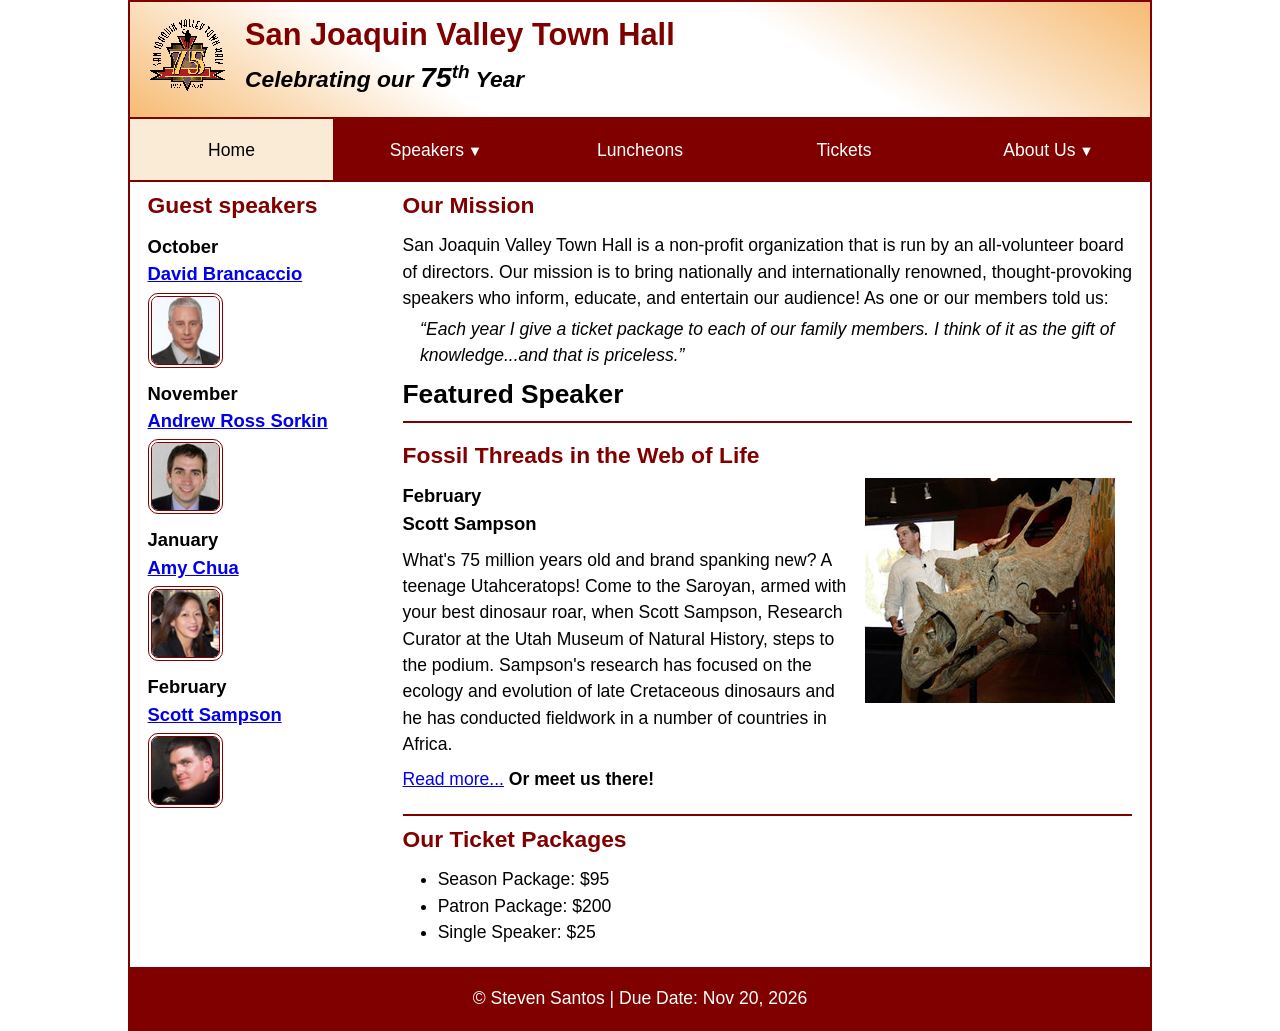
<file: index.html>
<!DOCTYPE html>
<html lang="en">

<head>
	<meta charset="utf-8">
	<title>San Joaquin Valley Town Hall</title>
	<meta name="viewport" content="width=device-width, initial-scale=1">
	<link rel="icon" href="images/favicon.ico">
	<link rel="stylesheet" href="styles/main.css">
</head>

<body>
	<header>
		<img src="images/town_hall_logo.gif" alt="Town Hall logo">
		<h2>San Joaquin Valley Town Hall</h2>
		<h3>Celebrating our <em class="large">75</em><sup>th</sup> Year</h3>
	</header>
	<nav class="navbar">
		<input type="checkbox" id="checkbox-toggle">
		<label for="checkbox-toggle" class="menu-btn"></label>

		<ul class="menu">
			<li><a class="current">Home</a></li>
			<li>
				<a href="#">Speakers<small></small></a>
				<ul class="submenu">
					<li><a href="speakers/brancaccio.html">David Brancaccio</a></li>
					<li><a href="speakers/sorkin.html">Andrew Ross Sorkin</a></li>
					<li><a href="speakers/chua.html">Amy Chua</a></li>
					<li><a href="speakers/sampson.html">Scott Sampson</a></li>
				</ul>
			</li>
			<li><a href="#">Luncheons</a></li>
			<li><a href="#">Tickets</a></li>
			<li>
				<a href="#">About Us<small></small></a>
				<ul class="submenu">
					<li><a href="#">Our History</a></li>
					<li><a href="#">Board of Directors</a></li>
					<li><a href="#">Past Speakers</a></li>
					<li><a href="#">Contact Us</a></li>
				</ul>
			</li>
		</ul>
	</nav>
	<main>
		<aside>
			<h2>Guest speakers</h2>
			<h3>October<br><a href="speakers/brancaccio.html">David Brancaccio</a></h3>
			<img src="images/brancaccio75.jpg" alt="David Brancaccio photo">
			<h3>November<br><a href="speakers/sorkin.html">Andrew Ross Sorkin</a></h3>
			<img src="images/sorkin75.jpg" alt="Andrew Ross Sorkin photo">
			<h3>January<br><a href="speakers/chua.html">Amy Chua</a></h3>
			<img src="images/chua75.jpg" alt="Amy Chua photo">
			<h3>February<br><a href="speakers/sampson.html">Scott Sampson</a></h3>
			<img src="images/sampson75.jpg" alt="Scott Sampson photo">
		</aside>

		<section>
			<h2>Our Mission</h2>
			<p>San Joaquin Valley Town Hall is a non-profit organization that is run by an
				all-volunteer board of directors. Our mission is to bring nationally and
				internationally renowned, thought-provoking speakers who inform, educate,
				and entertain our audience! As one or our members told us:</p>
			<blockquote>&ldquo;Each year I give a ticket package to each of our family members.
				I think of it as the gift of knowledge...and that is priceless.&rdquo;</blockquote>

			<h1>Featured Speaker</h1>
			<article class="featured">
				<h2>Fossil Threads in the Web of Life</h2>
				<img src="images/sampson_dinosaur.jpg" alt="Scott Sampson with dinosaur">
				<h3>February<br>
					Scott Sampson</h3>
				<p>What's 75 million years old and brand spanking new? A teenage Utahceratops!
					Come to the Saroyan, armed with your best dinosaur roar, when Scott Sampson, Research
					Curator at the Utah Museum of Natural History, steps to the podium. Sampson's research
					has focused on the ecology and evolution of late Cretaceous dinosaurs and he has conducted
					fieldwork in a number of countries in Africa.</p>
				<p><a href="speakers/sampson.html">Read more...</a>&nbsp;<b>Or meet us there!</b></p>
			</article>

			<h2>Our Ticket Packages</h2>
			<ul>
				<li>Season Package: $95</li>
				<li>Patron Package: $200</li>
				<li>Single Speaker: $25</li>
			</ul>
		</section>
	</main>
	<footer>
		<p>&copy; Steven Santos | Due Date: Nov 20, 2026</p>
	</footer>
</body>

</html>
</file>
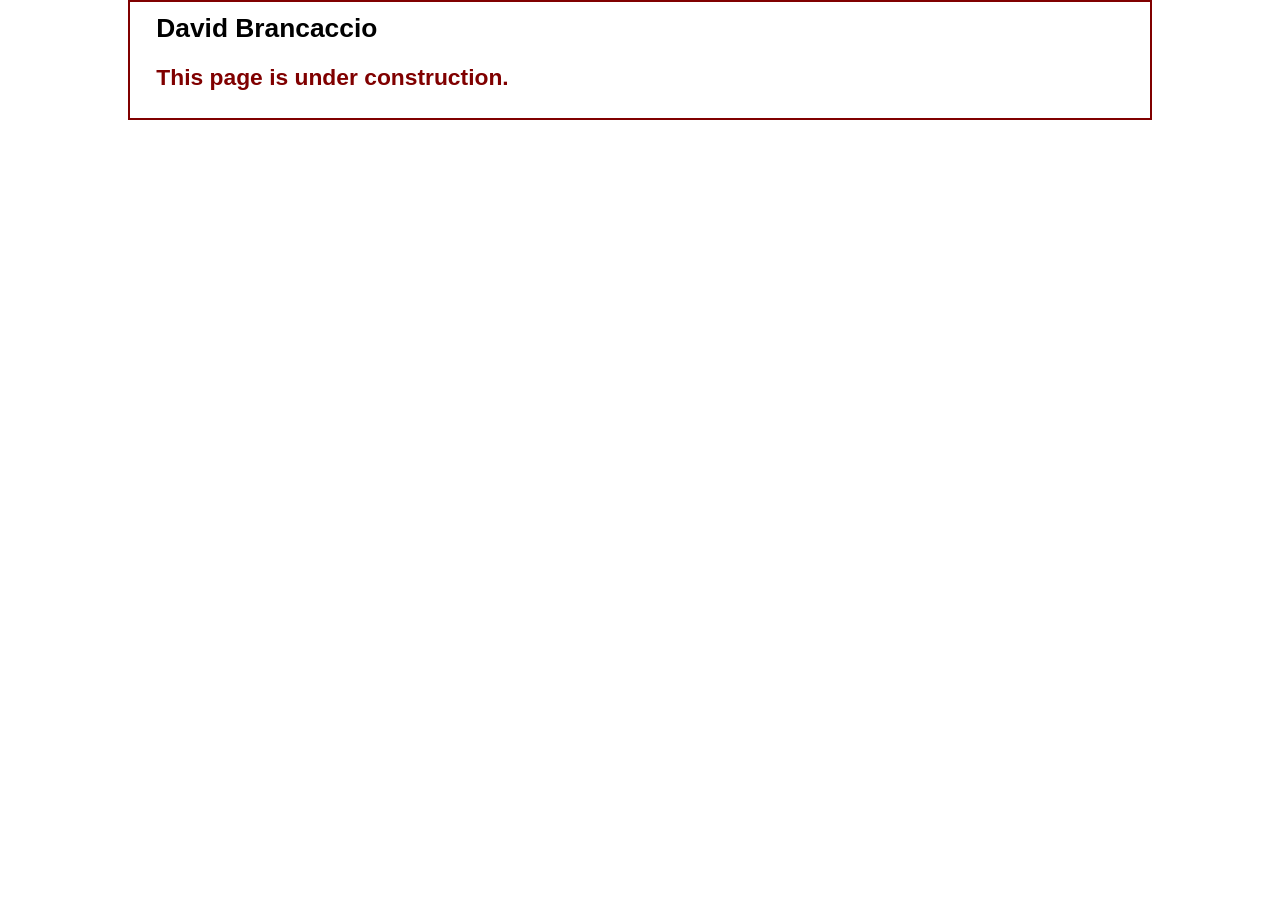
<file: speakers/brancaccio.html>
<!DOCTYPE html>
<html lang="en">

<head>
	<meta charset="utf-8">
	<title>San Joaquin Valley Town Hall</title>
	<link rel="icon" href="../images/favicon.ico">
	<link rel="stylesheet" href="../styles/main.css">
</head>

<body>
	<main>
		<section>
			<h1>David Brancaccio</h1>
			<h2>This page is under construction.</h2>
		</section>
	</main>
</body>

</html>
</file>
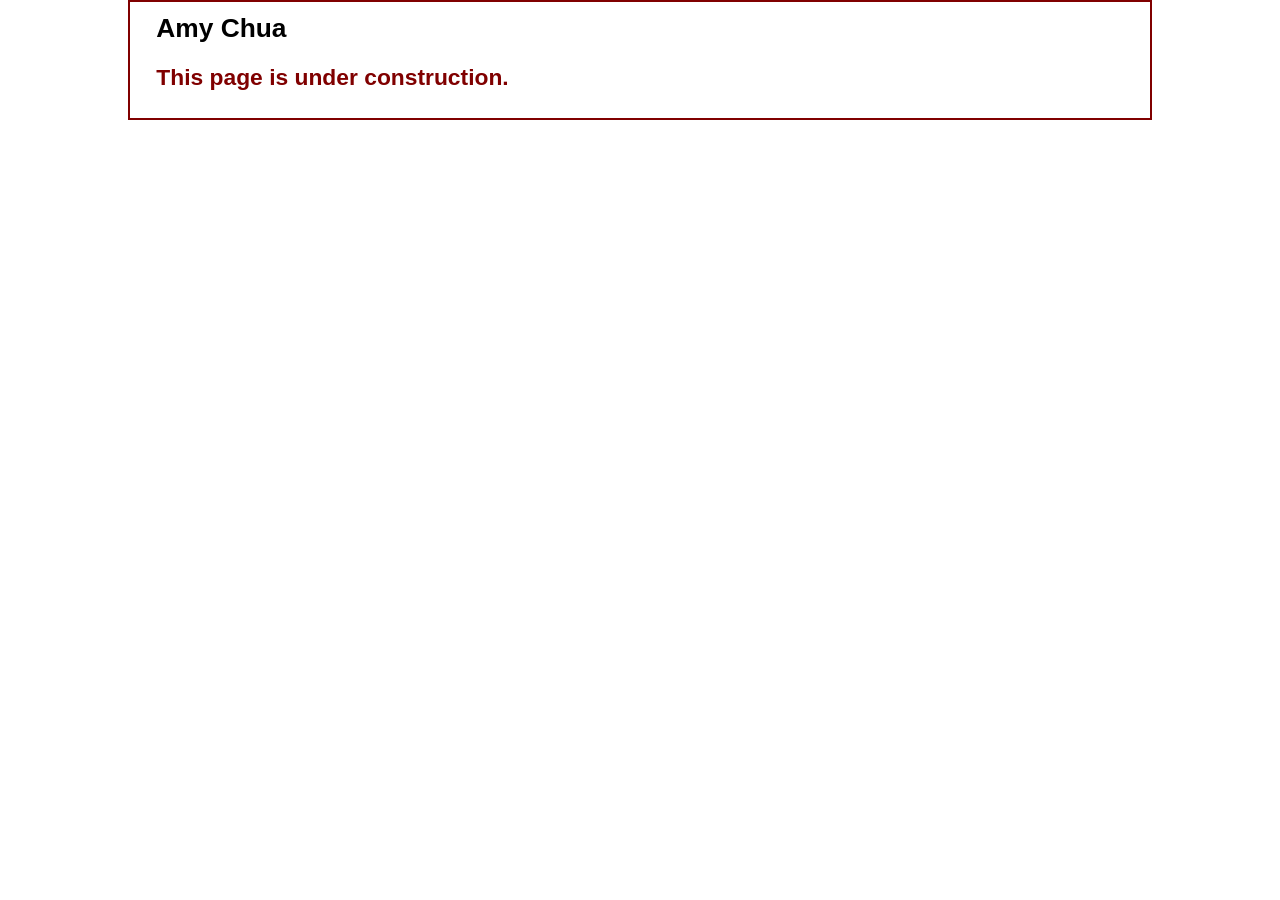
<file: speakers/chua.html>
<!DOCTYPE html>
<html lang="en">

<head>
	<meta charset="utf-8">
	<title>San Joaquin Valley Town Hall</title>
	<link rel="icon" href="../images/favicon.ico">
	<link rel="stylesheet" href="../styles/main.css">
</head>

<body>
	<main>
		<section>
			<h1>Amy Chua</h1>
			<h2>This page is under construction.</h2>
		</section>
	</main>
</body>

</html>
</file>
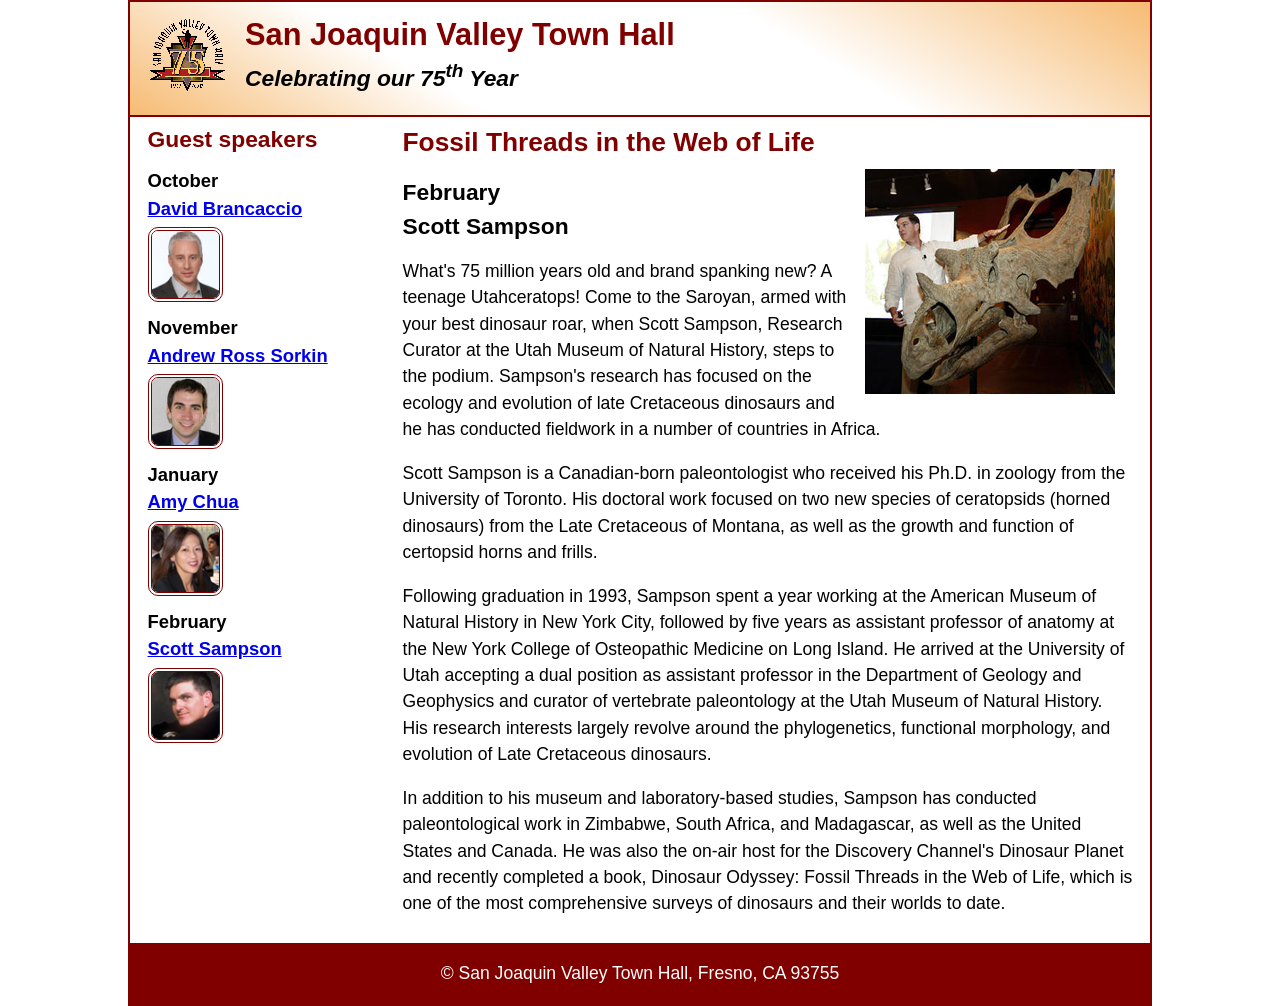
<file: speakers/sampson.html>
<!DOCTYPE html>
<html lang="en">

<head>
	<meta charset="utf-8">
	<title>San Joaquin Valley Town Hall</title>
	<meta name="viewport" content="width=device-width, initial-scale=1">
	<link rel="icon" href="../images/favicon.ico">
	<link rel="stylesheet" href="../styles/main.css">
</head>

<body>
	<header>
		<img src="../images/town_hall_logo.gif" alt="Town Hall logo">
		<h2>San Joaquin Valley Town Hall</h2>
		<h3>Celebrating our <span class="shadow">75<sup>th</sup></span> Year</h3>
	</header>
	<main>
		<aside>
			<h2>Guest speakers</h2>
			<h3>October<br><a href="../speakers/brancaccio.html">David Brancaccio</a></h3>
			<img src="../images/brancaccio75.jpg" alt="David Brancaccio photo">
			<h3>November<br><a href="../speakers/sorkin.html">Andrew Ross Sorkin</a></h3>
			<img src="../images/sorkin75.jpg" alt="Andrew Ross Sorkin photo">
			<h3>January<br><a href="../speakers/chua.html">Amy Chua</a></h3>
			<img src="../images/chua75.jpg" alt="Amy Chua photo">
			<h3>February<br><a href="../speakers/sampson.html">Scott Sampson</a></h3>
			<img src="../images/sampson75.jpg" alt="Scott Sampson photo">
		</aside>
		<section class="speaker">
			<h1>Fossil Threads in the Web of Life</h1>
			<article>
				<img src="../images/sampson_dinosaur.jpg" alt="Scott Sampson with dinosaur">
				<h2>February<br>Scott Sampson</h2>
				<p>What's 75 million years old and brand spanking new? A teenage Utahceratops! Come to the 
				   Saroyan, armed with your best dinosaur roar, when Scott Sampson, Research Curator at the 
				   Utah Museum of Natural History, steps to the podium. Sampson's research has focused on the 
				   ecology and evolution of late Cretaceous dinosaurs and he has conducted fieldwork in a number 
				   of countries in Africa.</p>
				<p>Scott Sampson is a Canadian-born paleontologist who received his Ph.D. in zoology from the 
				   University of Toronto. His doctoral work focused on two new species of ceratopsids (horned 
				   dinosaurs) from the Late Cretaceous of Montana, as well as the growth and function of certopsid 
				   horns and frills.</p>
				<p>Following graduation in 1993, Sampson spent a year working at the American Museum of Natural 
				   History in New York City, followed by five years as assistant professor of anatomy at the New 
				   York College of Osteopathic Medicine on Long Island. He arrived at the University of Utah 
				   accepting a dual position as assistant professor in the Department of Geology and Geophysics 
				   and curator of vertebrate paleontology at the Utah Museum of Natural History. His research 
				   interests largely revolve around the phylogenetics, functional morphology, and evolution of 
				   Late Cretaceous dinosaurs.</p>
				<p>In addition to his museum and laboratory-based studies, Sampson has conducted paleontological 
				   work in Zimbabwe, South Africa, and Madagascar, as well as the United States and Canada. He was 
				   also the on-air host for the Discovery Channel's Dinosaur Planet and recently completed a book, 
				   Dinosaur Odyssey: Fossil Threads in the Web of Life, which is one of the most 
				   comprehensive surveys of dinosaurs and their worlds to date.</p>
			</article>
		</section>
	</main>
	<footer>
		<p>&copy; San Joaquin Valley Town Hall, Fresno, CA 93755</p>
	</footer>
</body>
</html>
</file>
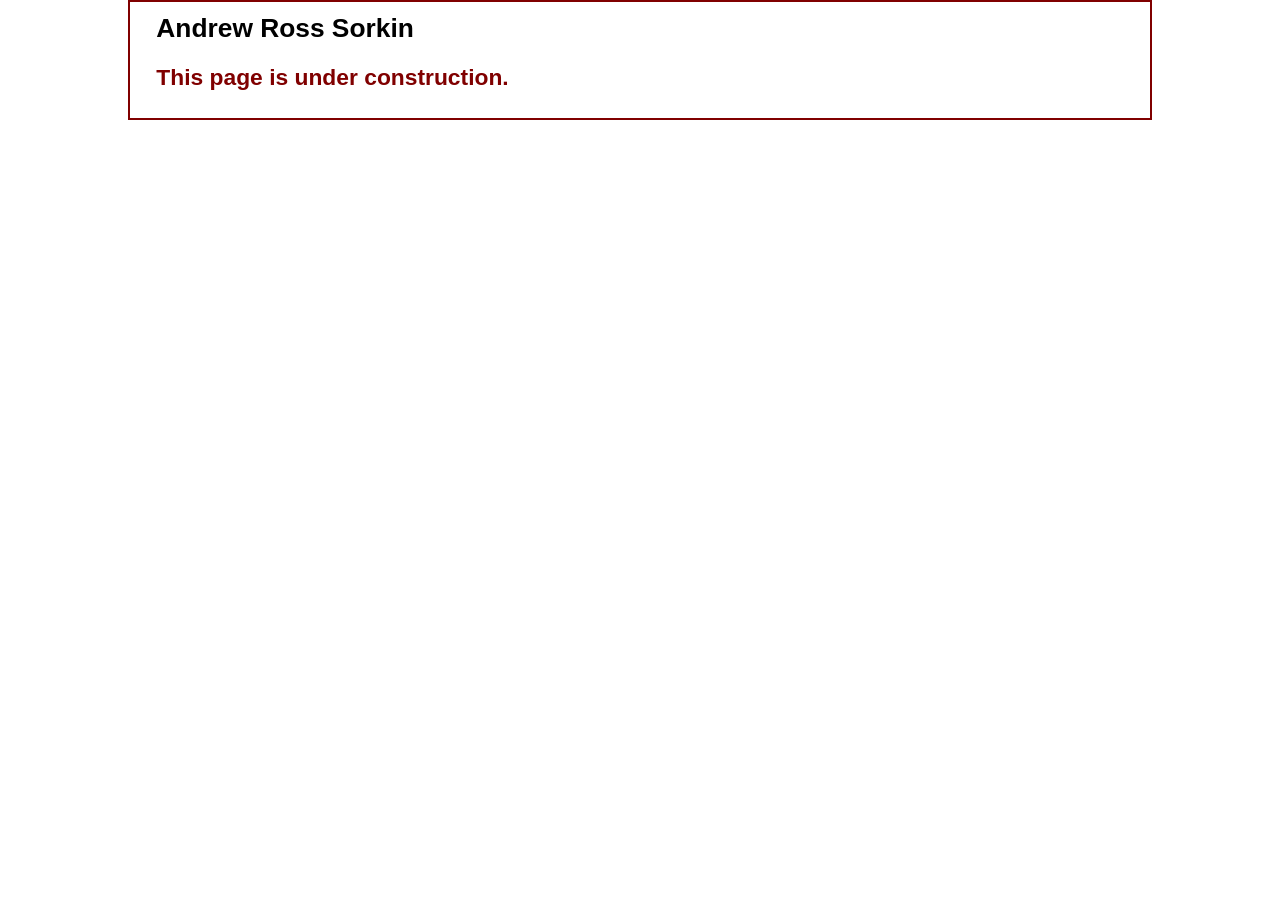
<file: speakers/sorkin.html>
<!DOCTYPE html>
<html lang="en">

<head>
	<meta charset="utf-8">
	<title>San Joaquin Valley Town Hall</title>
	<link rel="icon" href="../images/favicon.ico">
	<link rel="stylesheet" href="../styles/main.css">
</head>

<body>
	<main>
		<section>
			<h1>Andrew Ross Sorkin</h1>
			<h2>This page is under construction.</h2>
		</section>
	</main>
</body>

</html>
</file>
<file: styles/main.css>
/* custom property */
:root {
	--accent-color: #800000;
	/* could also be coded #800 */
	--gradient-color: #f6bb73;

	--light_menu: white;
	--mid_menu: antiquewhite;
	--dark_menu: black;
}

/* reset */
* {
	margin: 0;
	padding: 0;
	box-sizing: border-box;
}

/* default styles */
body {
	font-family: Arial, Helvetica, sans-serif;
	font-size: calc(15px + .2vw);
	width: min(80%, 1024px);
	line-height: 1.5;
	margin: auto;
	border: 2px solid var(--accent-color);
}

h1,
h2,
h3,
p,
ul {
	padding: .25em 0;
}

a:hover,
a:focus {
	font-style: italic;
	color: var(--accent-color);
}

h1 {
	font-size: 150%;
}

h2 {
	font-size: 130%;
	color: var(--accent-color);
}

h3 {
	font-size: 105%;
}

ul {
	margin-left: 2em;
}

/* the styles for the header */
header {
	line-height: 1.2;
	border-bottom: 2px solid var(--accent-color);
	background-image: linear-gradient(30deg, var(--gradient-color) 0%, white 30%, white 65%, var(--gradient-color) 100%);

	& h2 {
		font-size: 175%;
		padding: .5em 0 0 0;
	}

	& h3 {
		font-size: 130%;
		font-style: italic;
		padding-bottom: 1em;
	}

	& img {
		display: none;
	}

	text-align: center;

}

/* the styles for the main content */
main {
	flex-direction: column-reverse;
	display: flex;
	padding: 0 1em 1em;

	& blockquote {
		font-style: italic;
		padding-left: 1em;
	}

	& h3+img {
		/* speaker images */
		width: clamp(40px, 50%, 75px);
		border: 4px double var(--accent-color);
		border-radius: 10px;
	}
}

/* the styles for the section */
section {
	padding-left: .5em;

	& img {
		width: clamp(100px, 50%, 250px);
		float: right;
		margin: 0 1em .25em;
	}

	border-bottom: 2px solid var(--accent-color);
}

/* the styles for the aside */
aside {
	padding-right: .5em;
}

/* the styles for the footer */
footer {
	background-color: var(--accent-color);

	& p {
		text-align: center;
		color: white;
		padding: 1em 0;
	}
}

/* CSS class */
.featured {
	border-top: 2px solid var(--accent-color);
	border-bottom: 2px solid var(--accent-color);
	padding: .5em 0 1em;
}

.speaker {
	& h1 {
		color: var(--accent-color);
	}

	& h2 {
		color: black;
	}

	& p {
		padding: .5em 0;
	}
}

.large {
	font-size: 125%;
}

/* styles for the menu */
.menu {
	position: absolute;
	left: 0;
	background-color: var(--accent-color);
	width: 40%;
	display: none;

	& li {
		flex-basis: 20%;
		text-align: center;
	}
}

.menu-btn {
	/* format menu button */
	display: block;
	/* show menu button */
	padding: 0.25em 1em;
	color: var(--light_menu);
	font-size: 24px;
}

.menu-btn::after {
	content: "\2630";
}

#checkbox-toggle {
	display: none;
}

/* checkbox is always hidden */
/* when checkbox is checked, display the menu and the close symbol */
#checkbox-toggle:checked~.menu {
	display: block;
}

#checkbox-toggle:checked~.menu-btn::after {
	content: "\2716";
	/* close (X) symbol */
}


.navbar {
	position: relative;

	clear: left;
	background-color: var(--accent-color);

	& a {
		display: block;
		padding: 1em;
		text-decoration: none;
		margin: 0 2px 2px 0;
	}

	& a:link,
	a:visited {
		color: var(--light_menu);
	}

	& a:hover,
	a:focus,
	a.current {
		background-color: var(--mid_menu);
		color: var(--dark_menu);
	}

	& ul {
		list-style-type: none;
		padding: 0;
		margin: 0;
	}
}

.menu li:has(.submenu) {
	position: relative;

	& small::after {
		content: "\25b6";
		/* right triangle */
	}

	& small {
		margin-left: .25em;
		/* add space */
	}

	&:hover>.submenu {
		display: block;
	}
}

.submenu {
	position: absolute;
	top: 0;
	left: 100%;
	background-color: var(--dark_menu);
	color: var(--light_menu);
	width: 100%;
	display: none;

	& li a {
		margin: 2px;
	}
}


@media only screen and (width >=920px) {
	main {
		flex-direction: row;

		& blockquote {
			font-style: italic;
			padding-left: 1em;
		}

		& h3+img {
			/* speaker images */
			width: clamp(40px, 50%, 75px);
			border: 4px double var(--accent-color);
			border-radius: 10px;
		}
	}

	section {
		flex-basis: 75%;
		border-bottom: none;
	}

	aside {
		flex-basis: 25%;
	}
}

@media only screen and (width >=784px) {
	.menu {
		display: flex;
		position: relative;
		width: 100%;

		& li {
			flex-basis: 20%;
			text-align: center;
		}
	}

	.menu-btn {
		display: none;
	}

	/* make sure menu displays horizontally 
       if menu checkbox is checked */
	#checkbox-toggle:checked~.menu {
		display: flex;
	}

	.menu li:has(.submenu) {
		& small::after {
			content: "\25bc";
			/* down triangle */
		}
	}

	.submenu {
		top: auto;
		left: 0;
		width: 200%;
	}

	.menu>li:first-child a {
		margin-left: 0;
	}

	.menu>li:last-child a {
		margin-right: 0;
	}

	.navbar {
		& a {
			margin: 0 1px 2px;
		}
	}
}

@media only screen and (width >=655px) {
	header {
		& img {
			width: clamp(40px, 15%, 80px);
			float: left;
			margin: .75em 1em;
			display: block;
		}

		text-align: left;

	}
}
</file>
